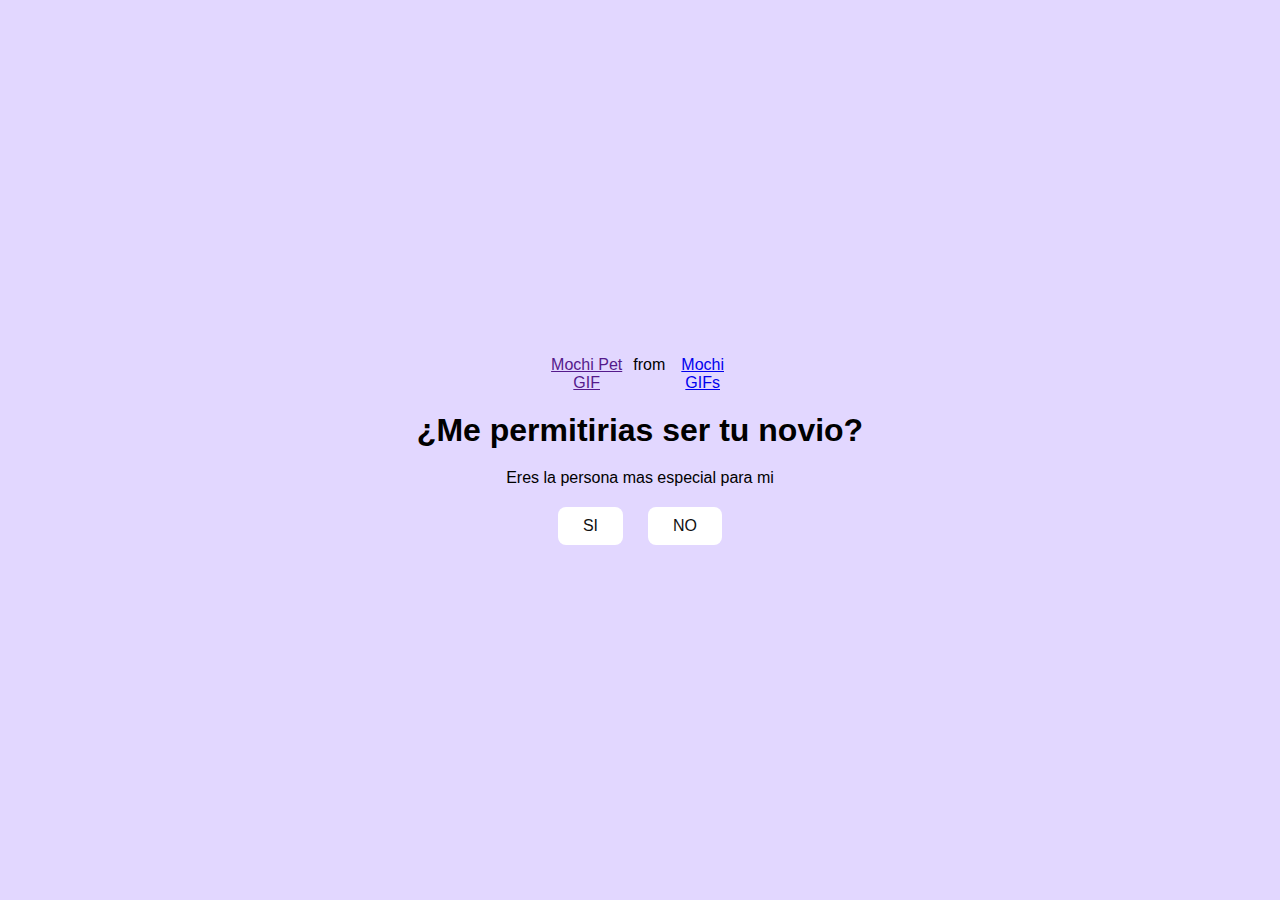
<file: index.html>
<!DOCTYPE html>
<html lang="en">

<head>
    <meta charset="UTF-8">
    <meta name="viewport" content="width=device-width, initial-scale=1.0">
    <link rel="stylesheet" href="style.css">
    <title>Para Denisse</title>
</head>

<body>
    <div class="container">
        <div class="tenor-gif-embed" data-postid="2871482820979272488" data-share-method="host"
            data-aspect-ratio="1.28351" data-width="100%"><a
                href=""https://tenor.com/es/view/tkthao219-bunny-rabbit-gif-24359199>Mochi Pet
                GIF</a>from <a href="https://tenor.com/search/mochi-gifs">Mochi GIFs</a></div>
        <script type="text/javascript" async src="https://tenor.com/embed.js"></script>
        <h1>¿Me permitirias ser tu novio?</h1>
        <p>Eres la persona mas especial para mi</p>
        <div class="btn">
            <a href="si.html">SI</a>
            <a href="no1.html">NO</a>
        </div>
    </div>
</body>

</html>
</file>
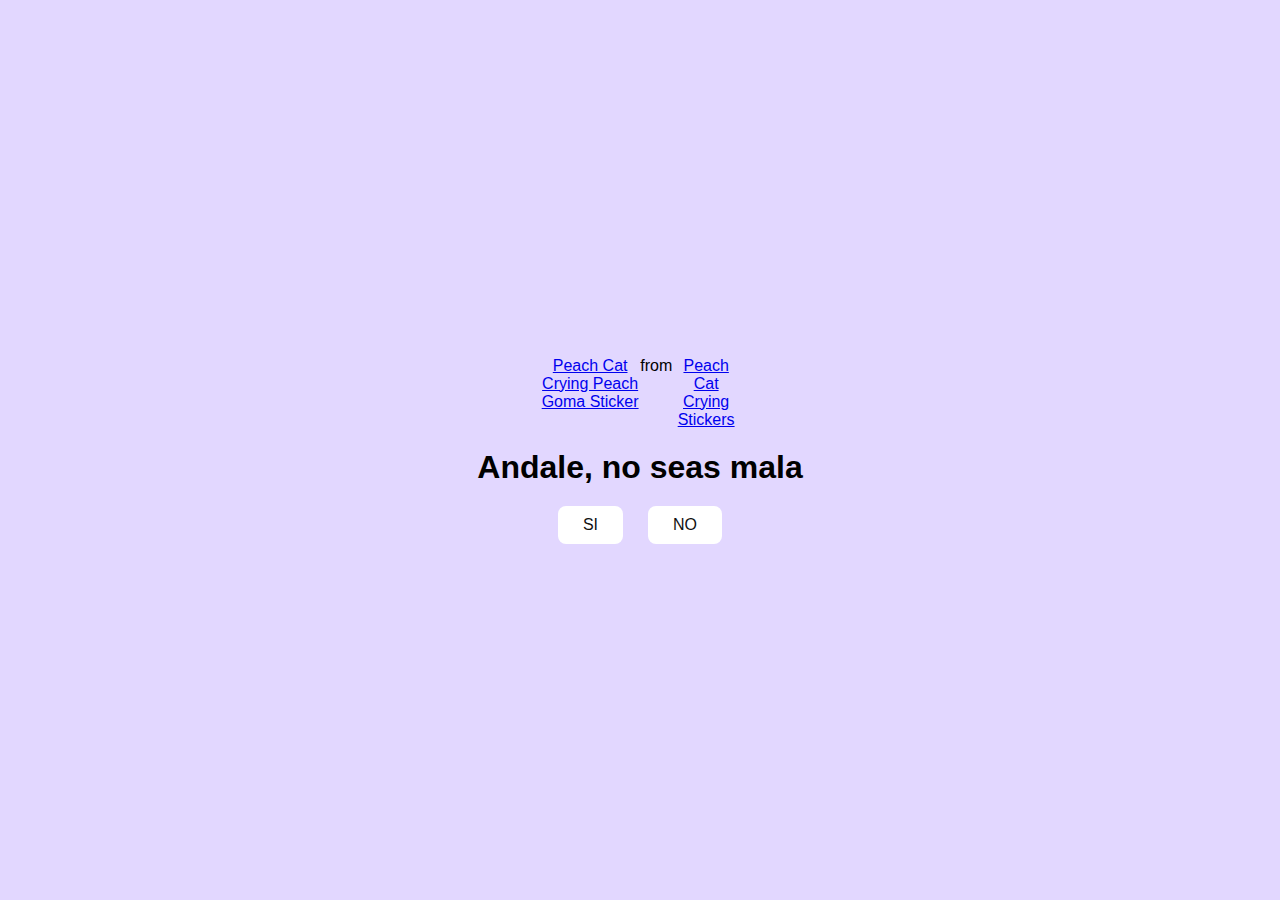
<file: no1.html>
<!DOCTYPE html>
<html lang="en">
<head>
    <meta charset="UTF-8">
    <meta name="viewport" content="width=device-width, initial-scale=1.0">
    <link rel="stylesheet" href="style.css">
    <title>Piensatelo...</title>
</head>
<body>
    <div class="container">
        <div class="tenor-gif-embed" data-postid="18148463711766725559" data-share-method="host" data-aspect-ratio="1.0641" data-width="100%"><a href="https://tenor.com/view/peach-cat-crying-peach-goma-peach-and-goma-mochi-mochi-peach-cat-gif-gif-18148463711766725559">Peach Cat Crying Peach Goma Sticker</a>from <a href="https://tenor.com/search/peach+cat+crying-stickers">Peach Cat Crying Stickers</a></div> <script type="text/javascript" async src="https://tenor.com/embed.js"></script>
        <h1>Andale, no seas mala</h1>
        <div class="btn">
            <a href="si.html">SI</a>
            <a href="no2.html">NO</a>
        </div>
    </div>
</body>
</html>
</file>
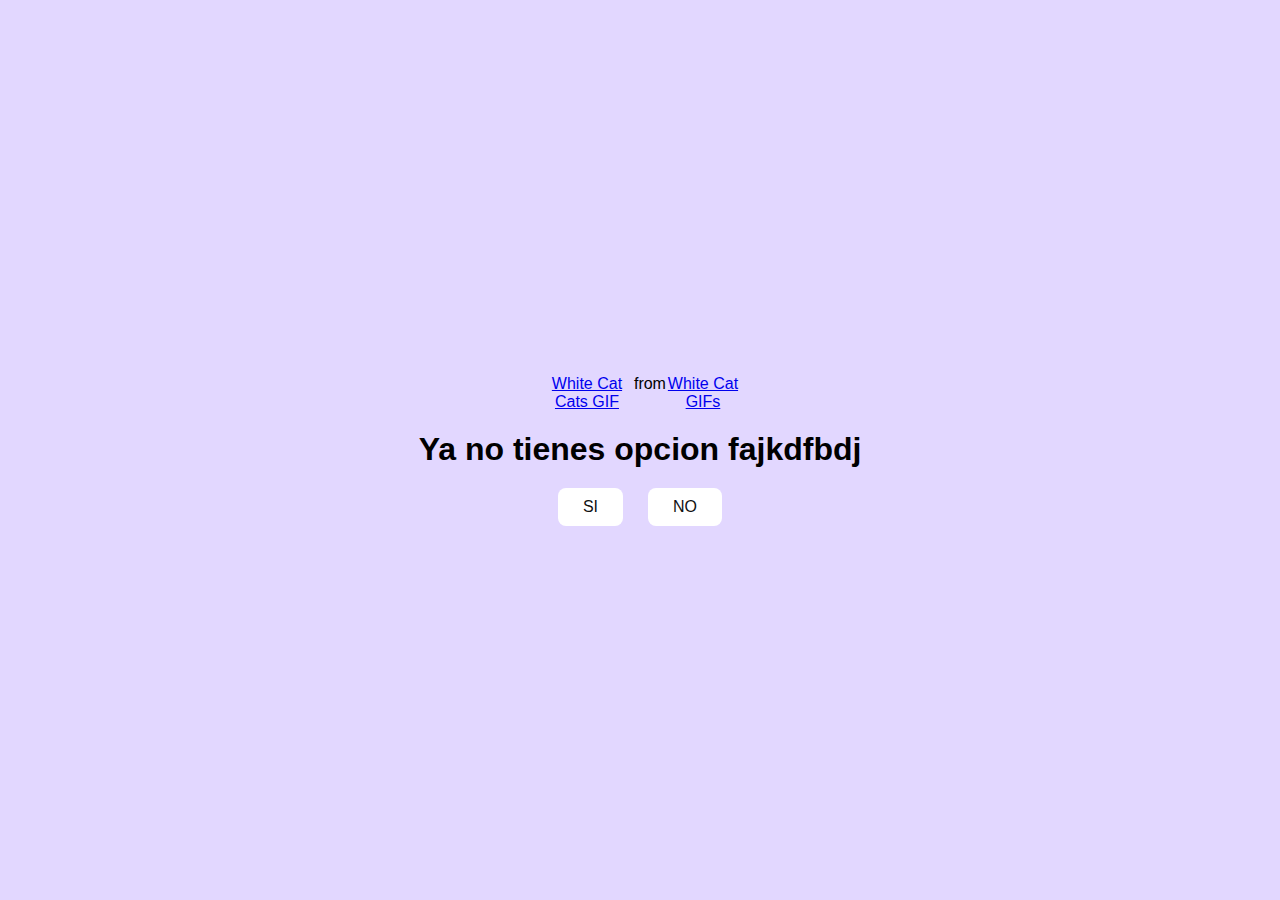
<file: no2.html>
<!DOCTYPE html>
<html lang="en">
<head>
    <meta charset="UTF-8">
    <meta name="viewport" content="width=device-width, initial-scale=1.0">
    <link rel="stylesheet" href="style.css">
    <title>es si o si</title>
</head>
<body>
    <div class="container">
        <div class="tenor-gif-embed" data-postid="21443416" data-share-method="host" data-aspect-ratio="0.95625" data-width="100%"><a href="https://tenor.com/view/white-cat-cats-hell-yeah-cat-gif-21443416">White Cat Cats GIF</a>from <a href="https://tenor.com/search/white+cat-gifs">White Cat GIFs</a></div> <script type="text/javascript" async src="https://tenor.com/embed.js"></script>
        <h1>Ya no tienes opcion fajkdfbdj</h1>
        <div class="btn">
            <a href="si.html">SI</a>
            <a href="#" id="btn-random">NO</a>
        </div>
    </div>
    <script src="script.js"></script>
</body>
</html>
</file>
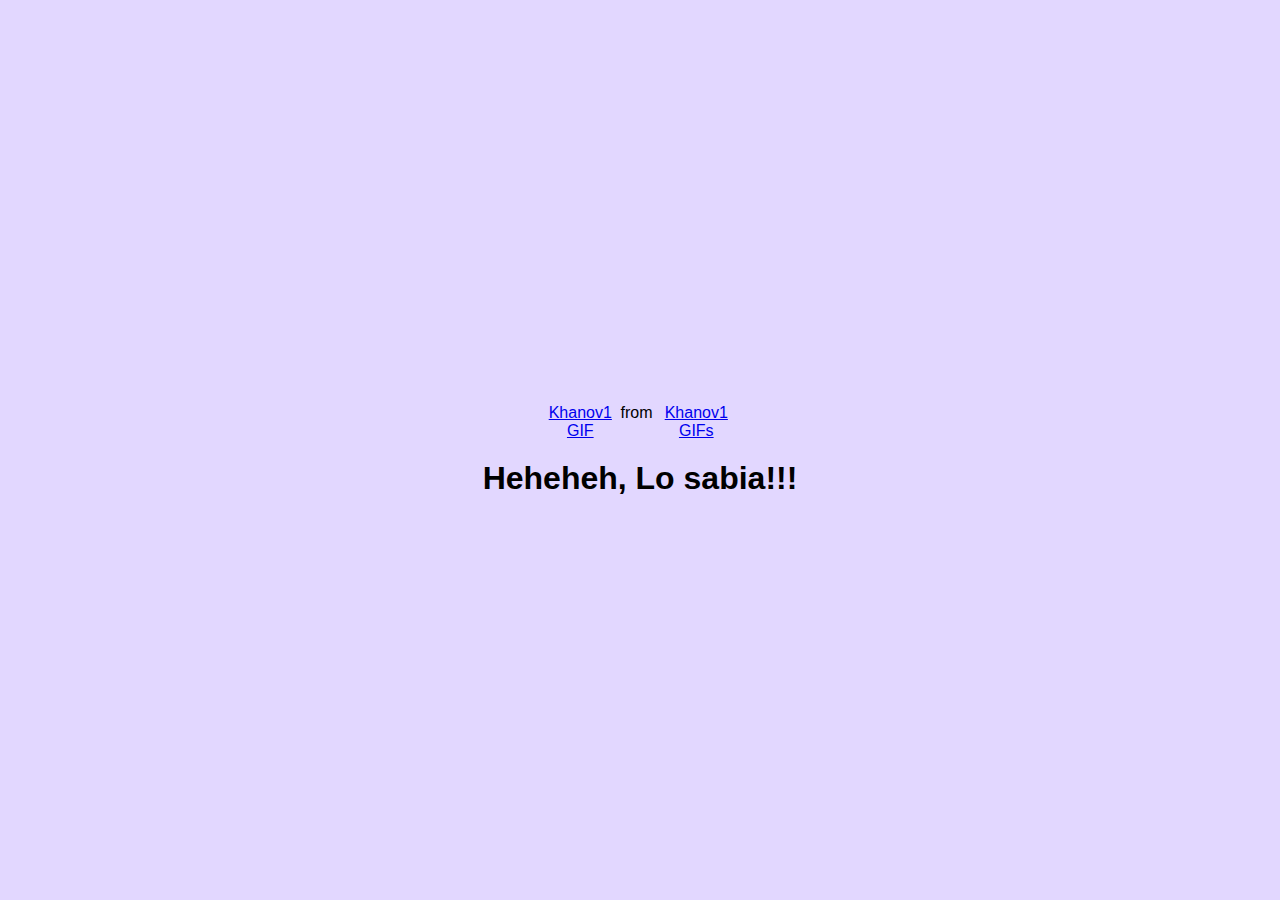
<file: si.html>
<!DOCTYPE html>
<html lang="en">
<head>
    <meta charset="UTF-8">
    <meta name="viewport" content="width=device-width, initial-scale=1.0">
    <link rel="stylesheet" href="style.css">
    <title>Preguntale a tu flaca</title>
</head>
<body>
    <div class="container">
        <div class="tenor-gif-embed" data-postid="11000679121036284802" data-share-method="host" data-aspect-ratio="1" data-width="100%"><a href="https://tenor.com/view/khanov1-gif-11000679121036284802">Khanov1 GIF</a>from <a href="https://tenor.com/search/khanov1-gifs">Khanov1 GIFs</a></div> <script type="text/javascript" async src="https://tenor.com/embed.js"></script>
        <h1>Heheheh, Lo sabia!!! </h1>
    </div>
</body>
</html>
</file>
<file: style.css>
* {
    margin: 0;
    padding: 0;
    box-sizing: border-box;
    font-family: sans-serif;
}

body {
    position: relative;
    width: 100%;
    min-height: 100vh;
    display: flex;
    justify-content: center;
    align-items: center;
    background-color: #e2d7ff;
}

.container {
    display: flex;
    flex-direction: column;
    text-align: center;
    align-items: center;
    gap: 20px;
    max-width: 500px;
    margin: 20px;
}

.container .tenor-gif-embed {
    display: flex;
    max-width: 200px;
}

.container .btn {
    display: flex;
    gap: 25px;
}

.btn a {
    text-decoration: none;
    color: #111;
    background: #fff;
    padding: 10px 25px;
    border-radius: 8px;
    box-shadow: 0.5rem 1rem 3rem hsl(0, 0, 0,0.3);

}
</file>
